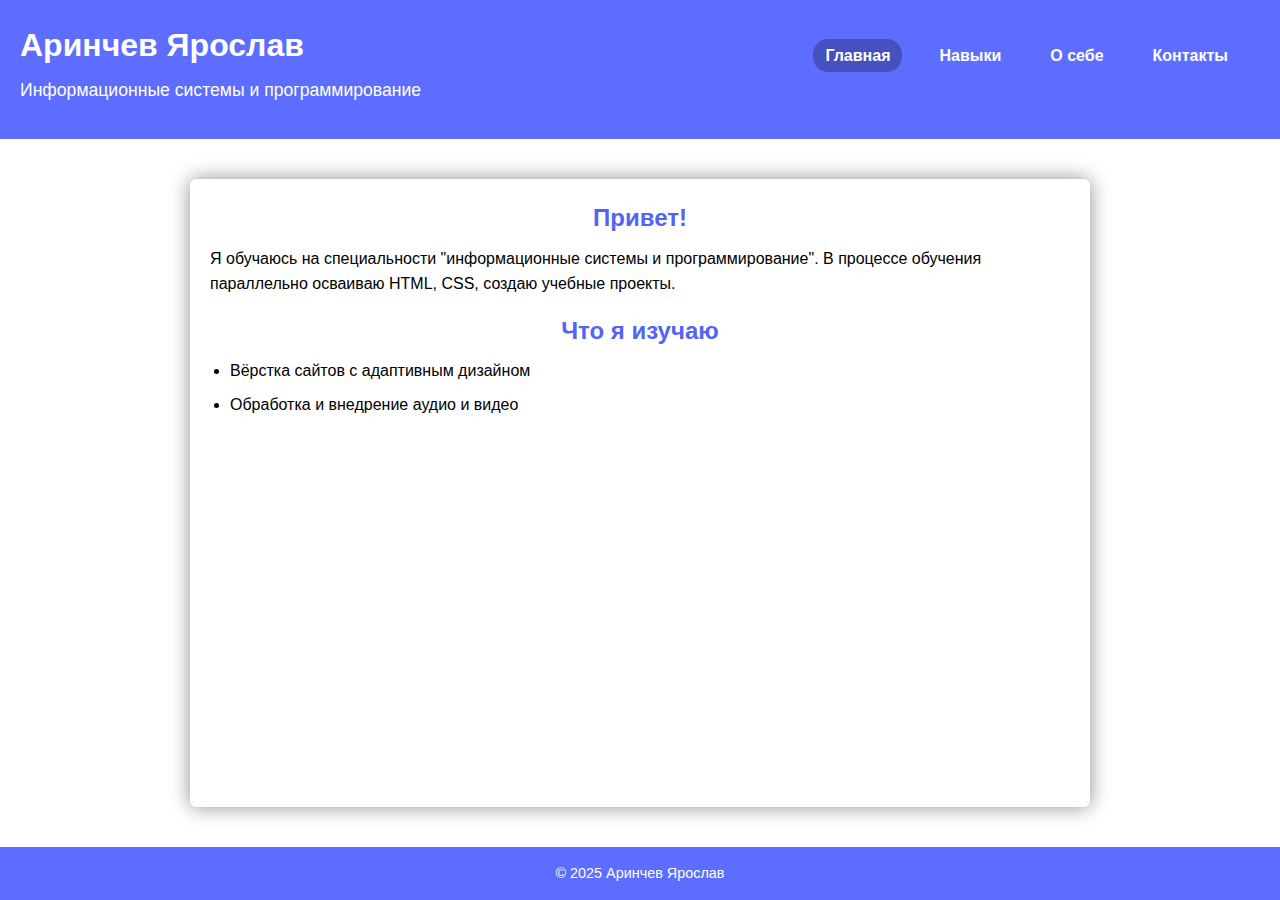
<file: index.html>
<!DOCTYPE html>
<html lang="ru">

<head>
  <meta charset="UTF-8" />
  <title>Информационные системы и программирование</title>
  <link rel="stylesheet" href="styles.css" />
</head>

<body>
<header>
  <div class="header-container">
    <div class="branding">
      <h1>Аринчев Ярослав</h1>
      <p class="subtitle">Информационные системы и программирование</p>
    </div>
    <nav>
      <ul>
        <li><a href="index.html" class="active">Главная</a></li>
        <li><a href="skills.html">Навыки</a></li>
        <li><a href="about.html">О себе</a></li>
        <li><a href="contacts.html">Контакты</a></li>
      </ul>
    </nav>
  </div>
</header>

  <main>
    <section class="intro">
      <h2>Привет!</h2>
      <p>Я обучаюсь на специальности "информационные системы и программирование". В процессе обучения параллельно
        осваиваю HTML,
        CSS, создаю учебные проекты.</p>
    </section>

    <section class="goals">
      <h2>Что я изучаю</h2>
      <ul>
        <li>Вёрстка сайтов с адаптивным дизайном</li>
        <li>Обработка и внедрение аудио и видео</li>
      </ul>
    </section>
  </main>

  <footer>
    <p>&copy; 2025 Аринчев Ярослав</p>
  </footer>
</body>

</html>
</file>
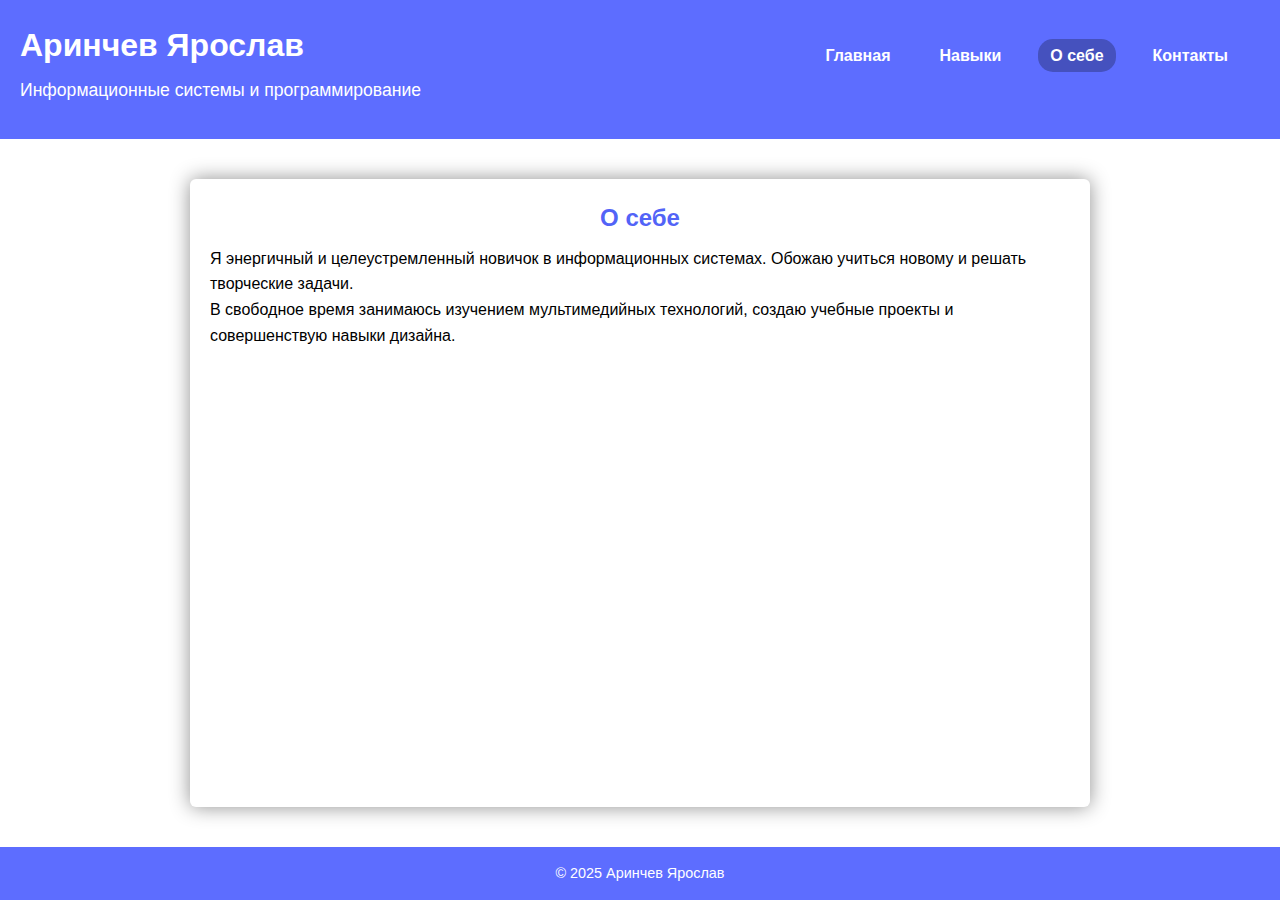
<file: about.html>
<!DOCTYPE html>
<html lang="ru">
<head>
  <meta charset="UTF-8" />
  <title>О себе — Аринчев Ярослав</title>
  <link rel="stylesheet" href="styles.css" />
</head>
<body>
<header>
  <div class="header-container">
    <div class="branding">
      <h1>Аринчев Ярослав</h1>
      <p class="subtitle">Информационные системы и программирование</p>
    </div>
    <nav>
      <ul>
        <li><a href="index.html">Главная</a></li>
        <li><a href="skills.html">Навыки</a></li>
        <li><a href="about.html" class="active">О себе</a></li>
        <li><a href="contacts.html">Контакты</a></li>
      </ul>
    </nav>
  </div>
</header>

  <main>
    <h2>О себе</h2>
    <p>Я энергичный и целеустремленный новичок в информационных системах. Обожаю учиться новому и решать творческие задачи.</p>
    <p>В свободное время занимаюсь изучением мультимедийных технологий, создаю учебные проекты и совершенствую навыки дизайна.</p>
  </main>

  <footer>
    <p>&copy; 2025 Аринчев Ярослав</p>
  </footer>
</body>
</html>
</file>
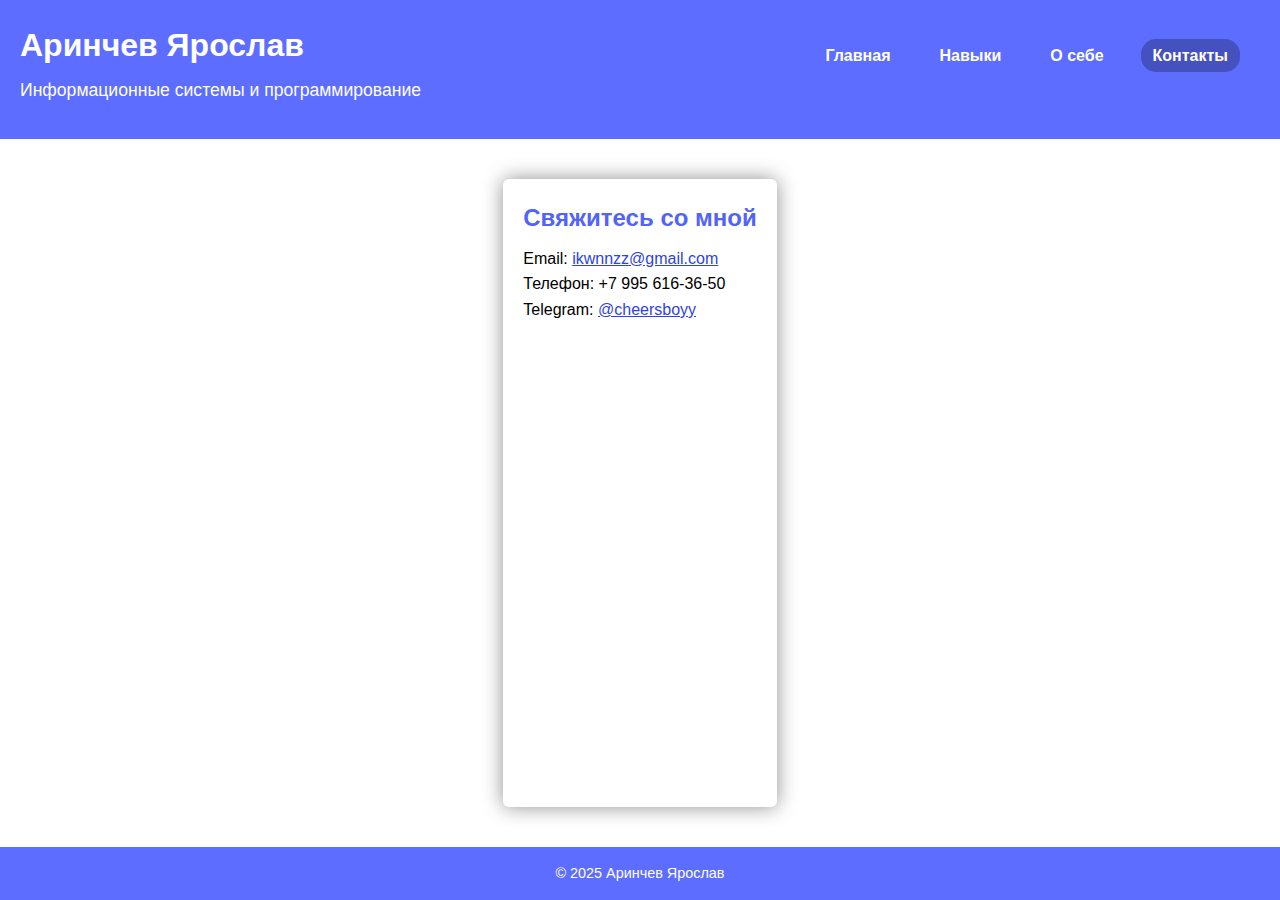
<file: contacts.html>
<!DOCTYPE html>
<html lang="ru">
<head>
  <meta charset="UTF-8" />
  <title>Контакты — Аринчев Ярослав</title>
  <link rel="stylesheet" href="styles.css" />
</head>
<body>
<header>
  <div class="header-container">
    <div class="branding">
      <h1>Аринчев Ярослав</h1>
      <p class="subtitle">Информационные системы и программирование</p>
    </div>
    <nav>
      <ul>
        <li><a href="index.html">Главная</a></li>
        <li><a href="skills.html">Навыки</a></li>
        <li><a href="about.html">О себе</a></li>
        <li><a href="contacts.html" class="active">Контакты</a></li>
      </ul>
    </nav>
  </div>
</header>

  <main>
    <h2>Свяжитесь со мной</h2>
    <p>Email: <a href="mailto:ikwnnzz@gmail.com">ikwnnzz@gmail.com</a></p>
    <p>Телефон: +7 995 616-36-50</p>
    <p>Telegram: <a href="https://t.me/cheersboyy" target="_blank">@cheersboyy</a></p>
  </main>

  <footer>
    <p>&copy; 2025 Аринчев Ярослав</p>
  </footer>
</body>
</html>
</file>
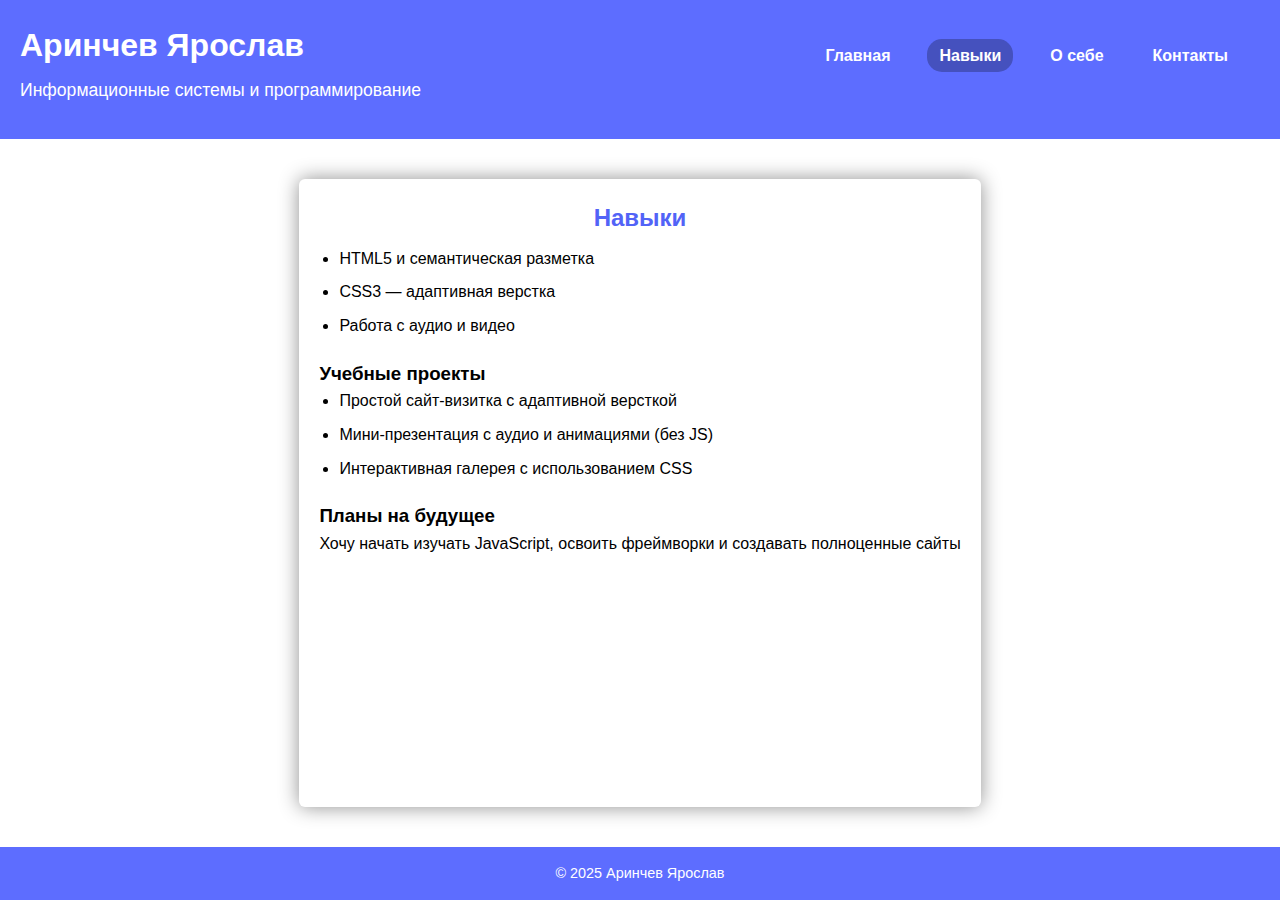
<file: skills.html>
<!DOCTYPE html>
<html lang="ru">
<head>
  <meta charset="UTF-8" />
  <title>Навыки — Аринчев Ярослав</title>
  <link rel="stylesheet" href="styles.css" />
</head>
<body>
<header>
  <div class="header-container">
    <div class="branding">
      <h1>Аринчев Ярослав</h1>
      <p class="subtitle">Информационные системы и программирование</p>
    </div>
    <nav>
      <ul>
        <li><a href="index.html">Главная</a></li>
        <li><a href="skills.html" class="active">Навыки</a></li>
        <li><a href="about.html">О себе</a></li>
        <li><a href="contacts.html">Контакты</a></li>
      </ul>
    </nav>
  </div>
</header>

  <main>
    <h2>Навыки</h2>
    <ul>
      <li>HTML5 и семантическая разметка</li>
      <li>CSS3 — адаптивная верстка</li>
      <li>Работа с аудио и видео</li>
    </ul>

    <h3>Учебные проекты</h3>
    <ul>
      <li>Простой сайт-визитка с адаптивной версткой</li>
      <li>Мини-презентация с аудио и анимациями (без JS)</li>
      <li>Интерактивная галерея с использованием CSS</li>
    </ul>

    <h3>Планы на будущее</h3>
    <p>Хочу начать изучать JavaScript, освоить фреймворки и создавать полноценные сайты</p>
  </main>

  <footer>
    <p>&copy; 2025 Аринчев Ярослав</p>
  </footer>
</body>
</html>
</file>
<file: styles.css>
* {
  margin: 0;
  padding: 0;
  box-sizing: border-box;
}

body {
  font-family: 'Segoe UI', Tahoma, Geneva, Verdana, sans-serif;
  background: #ffffff;
  color: #000000;
  line-height: 1.6;
  min-height: 100vh;
  display: flex;
  flex-direction: column;
}

header {
  background: #5d6dff;
  color: rgb(255, 255, 255);
  padding: 20px 20px;
  text-align: left;
}

header h1 {
  margin-bottom: 5px;
  font-size: 2rem;
}

.subtitle {
  font-weight: 300;
  font-size: 1.1rem;
  margin-bottom: 15px;
}

nav ul {
  display: flex;
  justify-content: right;
  gap: 25px;
  list-style: none;
  padding: 20px 20px;
}

nav a {
  color: rgb(255, 255, 255);
  text-decoration: none;
  font-weight: 600;
  padding: 8px 12px;
  border-radius: 15px;
  transition: background-color 0.3s ease;
}

nav a:hover,
nav a.active {
  color: #ffffff;
  background: #4551be;
}

.header-container {
  display: flex;
  justify-content: space-between;
  align-items: center;
  flex-wrap: wrap; /* на всякий случай для адаптивности */
}

.branding {
  display: flex;
  flex-direction: column;
}

main {
  flex-grow: 1;
  max-width: 900px;
  margin: 40px auto;
  padding: 20px;
  background: rgb(255, 255, 255);
  border-radius: 6px;
  box-shadow: 0 0 20px rgba(0, 0, 0, 0.445);
}

.goals {
    padding-top: 15px;
}

h2 {
  text-align: center;
  color: #5263f7;
  margin-bottom: 8px;
}

ul {
  margin-bottom: 20px;
  padding-left: 20px;
}

ul li {
  margin-bottom: 8px;
}

a {
  color: #2e43e6;
}

a:hover {
  color: #18095a;
}

footer {
  background: #5d6dff;
  color: white;
  text-align: center;
  padding: 15px 0;
  font-size: 0.9rem;
}

@media (max-width: 600px) {
  .header-container {
    flex-direction: column;
    align-items: flex-start;
    gap: 10px;
  }

  nav ul {
    flex-direction: column;
    align-items: flex-start;
    padding: 0;
  }
}
</file>
